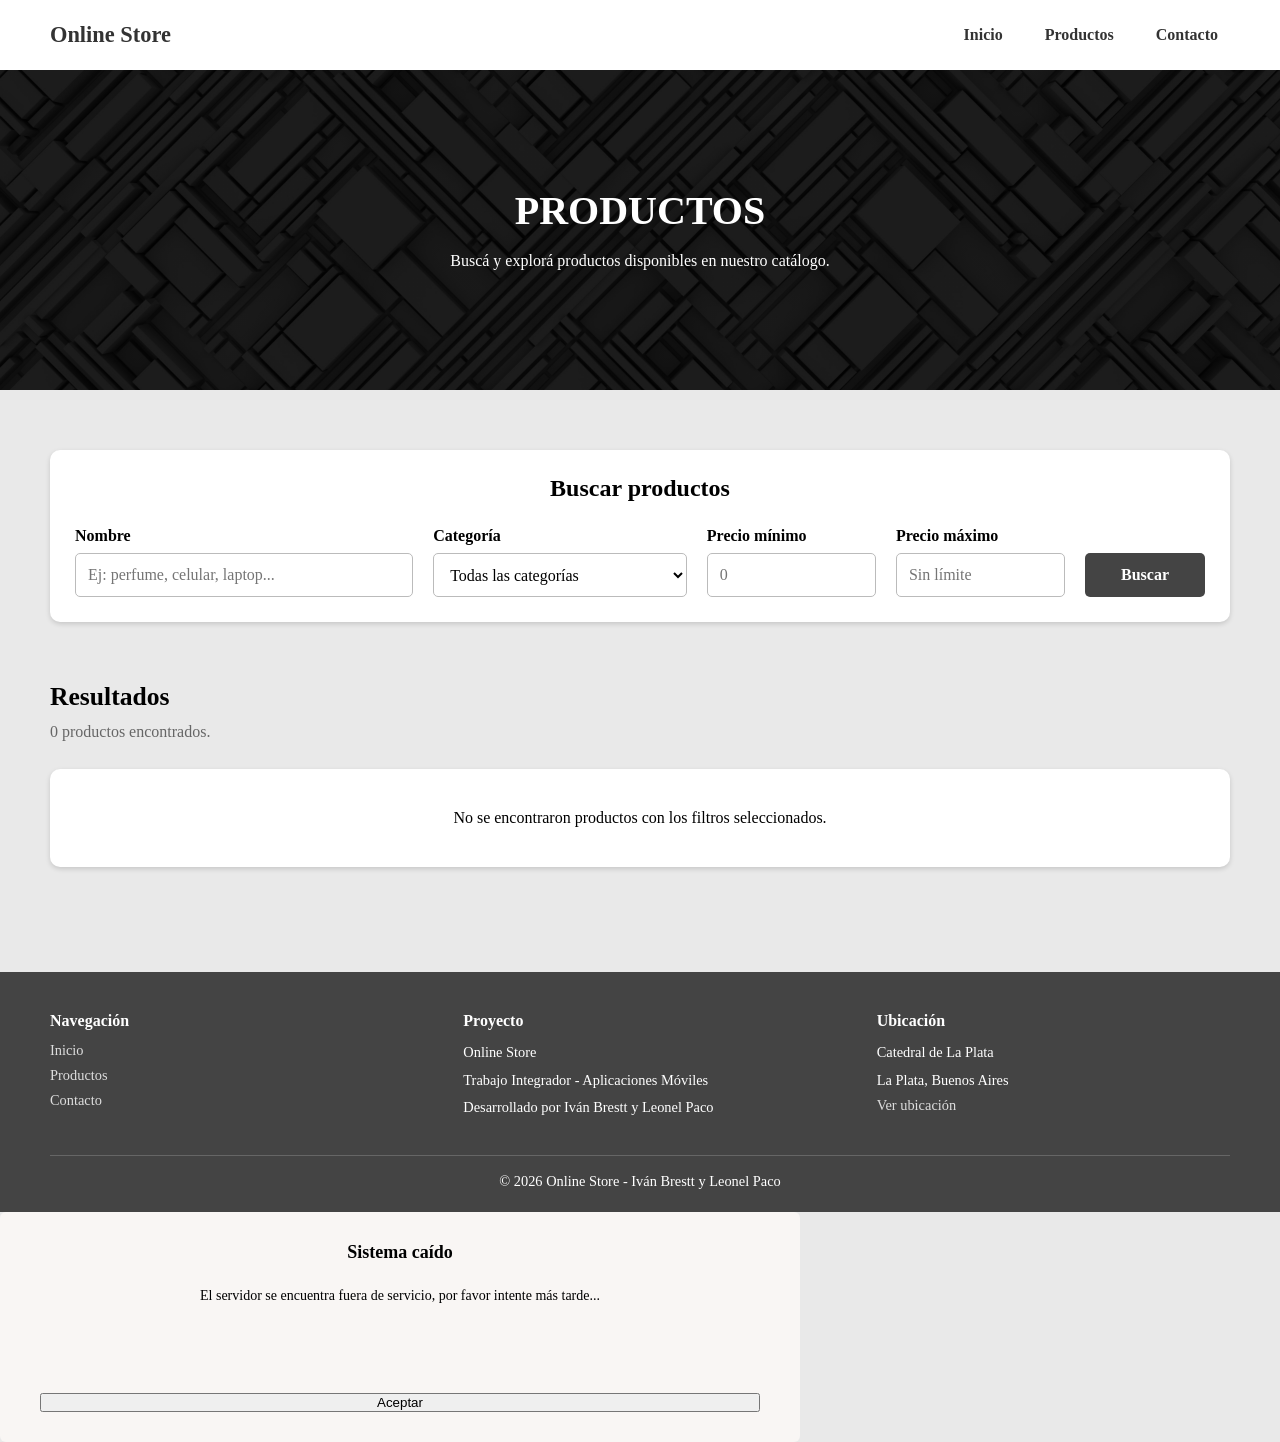
<file: src/html/index.html>
<!DOCTYPE html>
<html lang="es">

<head>
    <meta charset="UTF-8">
    <meta name="viewport" content="width=device-width, initial-scale=1.0">

    <title>Productos | Online Store</title>

    <!-- Estilos compartidos -->
    <link rel="stylesheet" href="../css/global.css">
    <link rel="stylesheet" href="../css/header.css">
    <link rel="stylesheet" href="../css/footer.css">

    <!-- Estilos de la vista Productos -->
    <link rel="stylesheet" href="../css/index.css">
    <link rel="stylesheet" href="../css/product.css">
    <link rel="stylesheet" href="../css/pageButton.css">

    <!-- Modal de errores de API -->
    <link rel="stylesheet" href="../css/alertModal.css">
</head>


<body>

    <header id="header"></header>


    <main>

        <!-- =========================
             PRESENTACIÓN
        ========================== -->

        <section class="products-hero">

            <div class="products-hero__content">

                <h1>PRODUCTOS</h1>

                <p>
                    Buscá y explorá productos disponibles
                    en nuestro catálogo.
                </p>

            </div>

        </section>


        <!-- =========================
             BÚSQUEDA Y FILTROS
        ========================== -->

        <section
            class="search-section"
            aria-labelledby="search-title"
        >

            <div class="search-container">

                <h2 id="search-title">
                    Buscar productos
                </h2>


                <form
                    id="search-form"
                    class="search-form"
                    autocomplete="off"
                >

                    <!-- Nombre -->

                    <div class="form-field">

                        <label for="search">
                            Nombre
                        </label>

                        <input
                            type="text"
                            id="search"
                            name="search"
                            placeholder="Ej: perfume, celular, laptop..."
                        >

                    </div>


                    <!-- Categoría -->

                    <div class="form-field">

                        <label for="category-filter">
                            Categoría
                        </label>

                        <select
                            id="category-filter"
                            name="category"
                        >
                            <option value="">
                                Todas las categorías
                            </option>
                        </select>

                    </div>


                    <!-- Precio mínimo -->

                    <div class="form-field">

                        <label for="min-price">
                            Precio mínimo
                        </label>

                        <input
                            type="number"
                            id="min-price"
                            name="minPrice"
                            min="0"
                            step="0.01"
                            placeholder="0"
                        >

                    </div>


                    <!-- Precio máximo -->

                    <div class="form-field">

                        <label for="max-price">
                            Precio máximo
                        </label>

                        <input
                            type="number"
                            id="max-price"
                            name="maxPrice"
                            min="0"
                            step="0.01"
                            placeholder="Sin límite"
                        >

                    </div>


                    <!-- Buscar -->

                    <button
                        type="submit"
                        id="search-button"
                        class="search-button"
                    >
                        Buscar
                    </button>

                </form>

            </div>

        </section>


        <!-- =========================
             RESULTADOS
        ========================== -->

        <section
            class="results-section"
            aria-labelledby="results-title"
        >

            <div class="results-container">

                <div class="results-header">

                    <h2 id="results-title">
                        Resultados
                    </h2>

                    <p
                        id="results-status"
                        class="results-status"
                        aria-live="polite"
                    ></p>

                </div>


                <!--
                    Los productos serán renderizados
                    dinámicamente desde DummyJSON.
                -->

                <div
                    id="product-results"
                    class="products-grid"
                ></div>


                <!-- Paginación -->

                <nav
                    id="pagination"
                    class="pagination"
                    aria-label="Paginación de productos"
                ></nav>

            </div>

        </section>

    </main>


    <footer
        class="footer"
        id="footer"
    ></footer>


    <script
        type="module"
        src="../js/index.js"
    ></script>

</body>

</html>
</file>
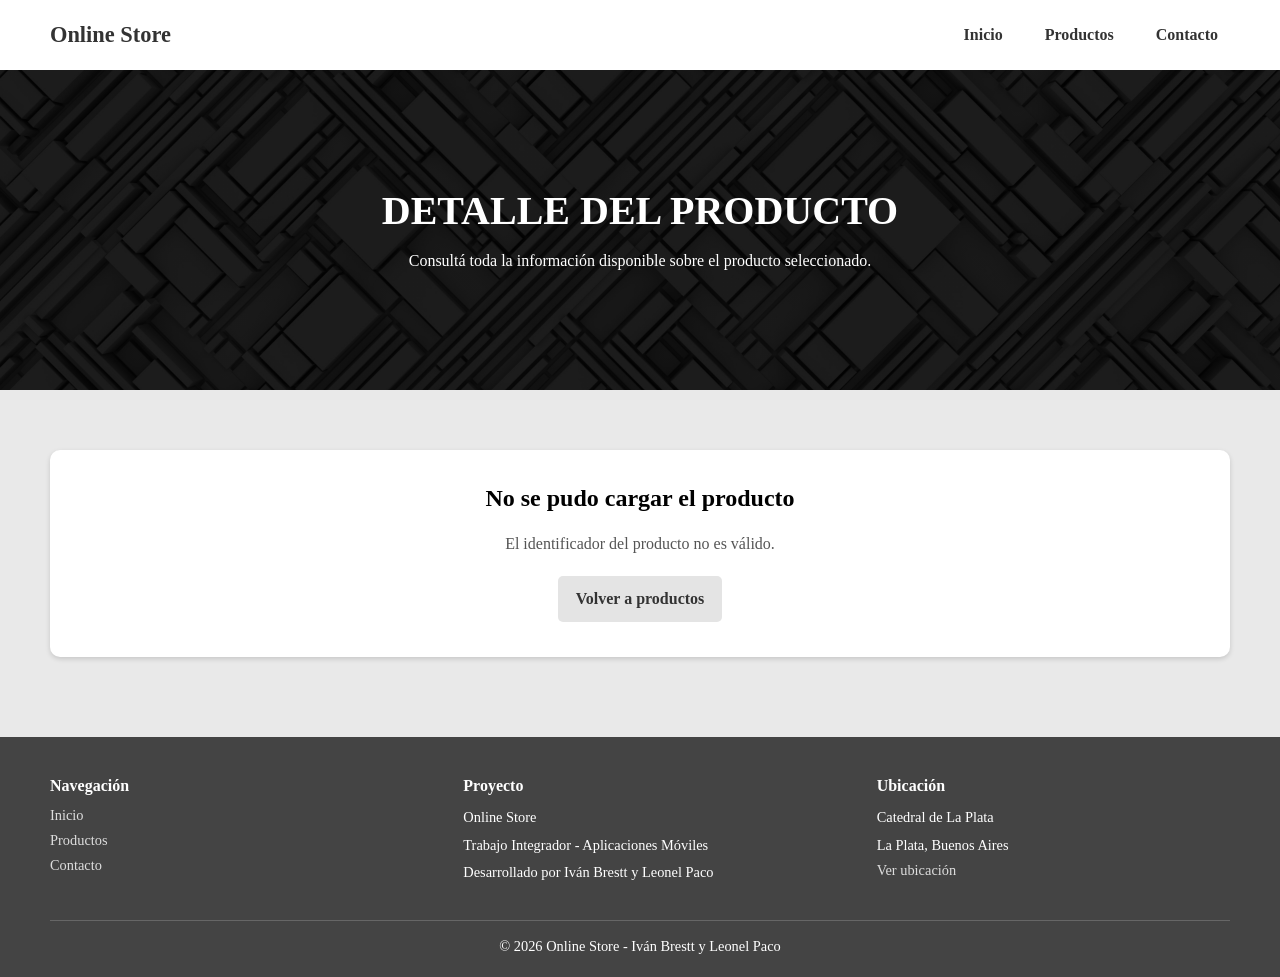
<file: src/html/detail.html>
<!DOCTYPE html>
<html lang="es">

<head>
    <meta charset="UTF-8">
    <meta name="viewport" content="width=device-width, initial-scale=1.0">

    <title>Detalle | Online Store</title>

    <link rel="stylesheet" href="../css/global.css">
    <link rel="stylesheet" href="../css/header.css">
    <link rel="stylesheet" href="../css/footer.css">
    <link rel="stylesheet" href="../css/detail.css">
    <link rel="stylesheet" href="../css/alertModal.css">
</head>

<body>

    <header id="header"></header>


    <main>

        <section class="detail-hero">

            <div class="detail-hero__content">

                <h1>DETALLE DEL PRODUCTO</h1>

                <p>
                    Consultá toda la información disponible
                    sobre el producto seleccionado.
                </p>

            </div>

        </section>


        <section class="detail-section">

            <div
                id="detail-container"
                class="detail-container"
            >

                <p id="detail-status">
                    Cargando producto...
                </p>

            </div>

        </section>

    </main>


    <footer
        id="footer"
        class="footer"
    ></footer>


    <script
        type="module"
        src="../js/detail.js"
    ></script>

</body>

</html>
</file>
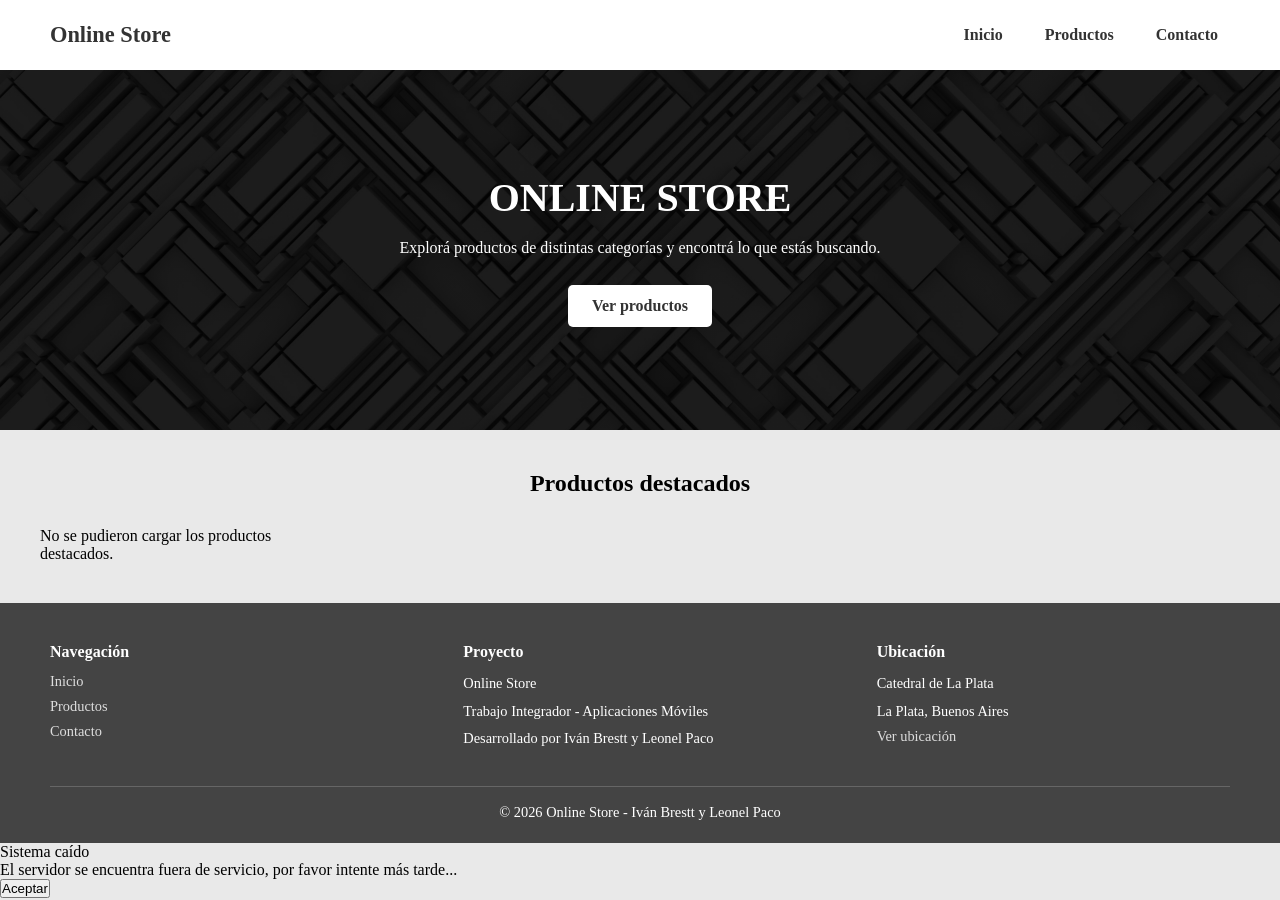
<file: src/html/home.html>
<!DOCTYPE html>
<html lang="es">

<head>
    <meta charset="UTF-8">
    <meta name="viewport" content="width=device-width, initial-scale=1.0">

    <title>Inicio | Online Store</title>

    <link rel="stylesheet" href="../css/global.css">
    <link rel="stylesheet" href="../css/header.css">
    <link rel="stylesheet" href="../css/footer.css">
    <link rel="stylesheet" href="../css/home.css">
</head>

<body>

    <header id="header"></header>

    <main>

        <section class="home-hero">
            <div class="home-hero-content">

                <h1>ONLINE STORE</h1>

                <p>
                    Explorá productos de distintas categorías
                    y encontrá lo que estás buscando.
                </p>

                <a href="./index.html" class="home-button">
                    Ver productos
                </a>

            </div>
        </section>


        <section class="featured-section">

            <h2>Productos destacados</h2>

            <div
                id="featured-products"
                class="featured-products"
            >
                <!-- Los productos se cargan desde DummyJSON -->
            </div>

        </section>

    </main>


    <footer
        class="footer"
        id="footer"
    ></footer>


    <script
        type="module"
        src="../js/home.js"
    ></script>

</body>

</html>
</file>
<file: src/css/global.css>
* {
    margin: 0;
    padding: 0;
    box-sizing: border-box;
}

html {
    scroll-behavior: smooth;
}

body {
    margin: 0;
}

a {
    text-decoration: none;
}

ul {
    list-style: none;
}

img {
    max-width: 100%;
    display: block;
}
</file>
<file: src/css/header.css>
/* =========================
   HEADER - MOBILE FIRST
========================= */

.nav-main {
    width: 100%;

    display: flex;
    flex-direction: column;
    align-items: center;
    justify-content: center;

    gap: 12px;

    padding: 14px 20px;

    background-color: #fff;
}


/* =========================
   MARCA / LOGO
========================= */

.nav-brand {
    color: #333;

    font-size: 1.3rem;
    font-weight: 700;

    white-space: nowrap;
}


/* =========================
   NAVEGACIÓN
========================= */

.nav-menu {
    width: 100%;

    display: flex;
    justify-content: center;
    align-items: center;

    flex-wrap: wrap;

    gap: 8px 16px;
}

.nav-menu li {
    display: flex;
}

.nav-menu a {
    display: block;

    padding: 8px 10px;

    color: #333;

    font-weight: 700;

    border-radius: 5px;

    transition:
        background-color 0.2s ease,
        color 0.2s ease;
}

.nav-menu a:hover {
    background-color: #eeeeee;
}


/* =========================
   TABLET
========================= */

@media (min-width: 768px) {

    .nav-main {
        min-height: 70px;

        flex-direction: row;
        justify-content: space-between;

        gap: 30px;

        padding: 0 35px;
    }

    .nav-menu {
        width: auto;

        flex-wrap: nowrap;

        justify-content: flex-end;

        gap: 10px;
    }

}


/* =========================
   DESKTOP
========================= */

@media (min-width: 1024px) {

    .nav-main {
        padding: 0 50px;
    }

    .nav-brand {
        font-size: 1.4rem;
    }

    .nav-menu {
        gap: 18px;
    }

    .nav-menu a {
        padding: 10px 12px;
    }

}
</file>
<file: src/css/footer.css>
/* =========================
   FOOTER - MOBILE FIRST
========================= */

.footer {
    width: 100%;

    padding: 30px 20px 15px;

    background-color: #444;
    color: #fff;

    font-size: 0.9rem;
}


/* =========================
   CONTENEDOR
========================= */

.footer-container {
    width: 100%;
    max-width: 1200px;

    margin: 0 auto;

    display: flex;
    flex-direction: column;

    gap: 30px;
}


/* =========================
   SECCIONES
========================= */

.footer-section {
    width: 100%;
}

.footer-section h4 {
    margin-bottom: 12px;

    font-size: 1rem;
}

.footer-section p {
    margin-bottom: 6px;

    line-height: 1.5;

    overflow-wrap: anywhere;
}

.footer-section ul {
    display: flex;
    flex-direction: column;

    gap: 8px;
}

.footer-section a {
    color: #ddd;

    transition: color 0.2s ease;
}

.footer-section a:hover {
    color: #fff;
}


/* =========================
   PARTE INFERIOR
========================= */

.footer-bottom {
    width: 100%;
    max-width: 1200px;

    margin: 30px auto 0;

    padding-top: 15px;

    border-top: 1px solid #666;

    text-align: center;

    line-height: 1.5;
}


/* =========================
   TABLET
========================= */

@media (min-width: 768px) {

    .footer {
        padding: 35px 30px 20px;
    }

    .footer-container {
        flex-direction: row;

        justify-content: space-between;
        align-items: flex-start;

        gap: 40px;
    }

    .footer-section {
        flex: 1;
    }

}


/* =========================
   DESKTOP
========================= */

@media (min-width: 1024px) {

    .footer {
        padding: 40px 50px 20px;
    }

    .footer-container {
        gap: 60px;
    }

}
</file>
<file: src/css/index.css>
body {
    background-color: #e9e9e9;
}


/* =========================
   HERO
========================= */

.products-hero {
    min-height: 240px;

    display: flex;
    justify-content: center;
    align-items: center;

    padding: 40px 20px;

    text-align: center;

    background:
        linear-gradient(
            rgba(0, 0, 0, 0.55),
            rgba(0, 0, 0, 0.55)
        ),
        url("../Image/R.jpeg");

    background-size: cover;
    background-position: center;
}

.products-hero__content {
    width: 100%;
    max-width: 700px;

    color: white;
}

.products-hero h1 {
    margin-bottom: 15px;

    font-size: 2rem;
}

.products-hero p {
    line-height: 1.5;
}


/* =========================
   BÚSQUEDA
========================= */

.search-section {
    padding: 40px 20px 20px;
}

.search-container {
    width: 100%;
    max-width: 1200px;

    margin: 0 auto;

    padding: 25px;

    background-color: white;

    border-radius: 10px;

    box-shadow: 0 2px 5px rgba(0, 0, 0, 0.15);
}

.search-container h2 {
    margin-bottom: 25px;

    text-align: center;
}


/* =========================
   FORMULARIO
========================= */

.search-form {
    display: grid;
    grid-template-columns: 1fr;

    gap: 20px;
}

.form-field {
    display: flex;
    flex-direction: column;

    gap: 8px;
}

.form-field label {
    font-weight: bold;
}

.form-field input,
.form-field select {
    width: 100%;

    min-height: 44px;

    padding: 10px 12px;

    border: 1px solid #bbb;
    border-radius: 5px;

    background-color: white;

    font: inherit;
}

.form-field input:focus,
.form-field select:focus {
    outline: 2px solid #555;
    outline-offset: 1px;
}

.search-button {
    width: 100%;

    min-height: 44px;

    padding: 10px 20px;

    align-self: end;

    border: none;
    border-radius: 5px;

    background-color: #444;
    color: white;

    font: inherit;
    font-weight: bold;

    cursor: pointer;

    transition: background-color 0.2s ease;
}

.search-button:hover {
    background-color: #222;
}


/* =========================
   RESULTADOS
========================= */

.results-section {
    padding: 20px 20px 50px;
}

.results-container {
    width: 100%;
    max-width: 1200px;

    margin: 0 auto;
}

.results-header {
    margin-bottom: 25px;

    display: flex;
    flex-direction: column;

    gap: 8px;
}

.results-header h2 {
    font-size: 1.6rem;
}

.results-status {
    color: #666;

    line-height: 1.5;
}


/* =========================
   GRID
========================= */

.products-grid {
    display: grid;
    grid-template-columns: 1fr;

    gap: 20px;
}

.products-empty {
    grid-column: 1 / -1;

    padding: 40px 20px;

    text-align: center;

    background-color: white;

    border-radius: 10px;

    box-shadow: 0 2px 5px rgba(0, 0, 0, 0.15);
}


/* =========================
   MOBILE LANDSCAPE
========================= */

@media (min-width: 481px) {

    .products-grid {
        grid-template-columns: repeat(2, 1fr);
    }

}


/* =========================
   TABLET
========================= */

@media (min-width: 768px) {

    .search-section {
        padding: 50px 30px 25px;
    }

    .results-section {
        padding: 25px 30px 60px;
    }

    .search-form {
        grid-template-columns:
            repeat(2, minmax(0, 1fr));
    }

    .products-grid {
        grid-template-columns:
            repeat(3, minmax(0, 1fr));
    }

}


/* =========================
   DESKTOP
========================= */

@media (min-width: 1024px) {

    .products-hero {
        min-height: 320px;
    }

    .products-hero h1 {
        font-size: 2.5rem;
    }

    .search-section {
        padding: 60px 50px 30px;
    }

    .results-section {
        padding: 30px 50px 70px;
    }

    .search-form {
        grid-template-columns:
            2fr 1.5fr 1fr 1fr auto;

        align-items: end;
    }

    .search-button {
        width: auto;

        min-width: 120px;
    }

    .products-grid {
        grid-template-columns:
            repeat(4, minmax(0, 1fr));
    }

}
</file>
<file: src/css/product.css>
/* =========================
   ENLACE DE LA TARJETA
========================= */

.product-card-link {
    min-width: 0;
    height: 100%;

    display: block;

    color: inherit;
    text-decoration: none;
}


/* =========================
   PRODUCT CARD
========================= */

.product-card {
    min-width: 0;
    height: 100%;

    display: flex;
    flex-direction: column;

    overflow: hidden;

    background-color: white;

    border-radius: 10px;

    box-shadow: 0 2px 5px rgba(0, 0, 0, 0.15);

    cursor: pointer;

    transition:
        transform 0.2s ease,
        box-shadow 0.2s ease;
}

.product-card:hover {
    transform: translateY(-3px);

    box-shadow: 0 5px 12px rgba(0, 0, 0, 0.18);
}


/* =========================
   IMAGEN
========================= */

.product-card__image-container {
    width: 100%;
    height: 220px;

    display: flex;
    justify-content: center;
    align-items: center;

    background-color: white;

    border-bottom: 1px solid #ddd;
}

.product-card__image {
    width: 100%;
    height: 100%;

    padding: 10px;

    object-fit: contain;
}


/* =========================
   INFORMACIÓN
========================= */

.product-card__info {
    min-width: 0;

    padding: 15px;

    display: flex;
    flex-direction: column;

    flex: 1;
}

.product-card__title {
    margin-bottom: 8px;

    font-size: 1rem;

    text-transform: uppercase;

    overflow-wrap: anywhere;
}

.product-card__category {
    margin-bottom: 20px;

    color: #888;

    overflow-wrap: anywhere;
}


/* =========================
   PRECIO
========================= */

.product-card__price-container {
    margin-top: auto;
}

.product-card__original-price {
    color: #888;

    font-size: 0.9rem;

    text-decoration: line-through;
}

.product-card__price {
    margin: 3px 0;

    font-size: 1.25rem;
    font-weight: bold;
}

.product-card__discount {
    color: green;

    font-size: 0.9rem;
    font-weight: bold;
}


/* =========================
   INFORMACIÓN EXTRA
========================= */

.product-card__extra {
    margin-top: 12px;

    color: #555;

    font-size: 0.9rem;
}


/* =========================
   DETALLE
========================= */

.product-card__detail {
    width: 100%;

    margin-top: 15px;

    padding: 10px 15px;

    display: block;

    border-radius: 5px;

    background-color: #444;
    color: white;

    text-align: center;

    font-weight: bold;

    transition: background-color 0.2s ease;
}

.product-card__detail:hover {
    background-color: #222;
}


/* =========================
   ACCESIBILIDAD
========================= */

.product-card-link:focus-visible {
    outline: 3px solid #555;
    outline-offset: 3px;

    border-radius: 10px;
}
</file>
<file: src/css/pageButton.css>
/* =========================
   PAGINACIÓN
========================= */

.pagination {
    margin-top: 35px;

    display: flex;
    justify-content: center;
    align-items: center;

    flex-wrap: wrap;

    gap: 15px;
}

.pagination__button {
    min-height: 42px;

    padding: 10px 18px;

    border: none;
    border-radius: 5px;

    background-color: #444;
    color: white;

    font: inherit;
    font-weight: bold;

    cursor: pointer;

    transition: background-color 0.2s ease;
}

.pagination__button:hover:not(:disabled) {
    background-color: #222;
}

.pagination__button:disabled {
    opacity: 0.45;

    cursor: not-allowed;
}

.pagination__status {
    font-weight: bold;
}
</file>
<file: src/css/alertModal.css>
.alertModal{
    position: relative;
    width: 800px;
    min-height: 230px;
    background-color: #f9f6f4;
    display:flex;
    flex-direction: column;
    align-items: center;
    border-radius: 6px;
}

.alertModal__title{
    font-family: 'Sen';
    font-size: 18px;
    font-weight: 800;
    margin: 30px 0 25px;
}

.alertModal__description{
    font-size: 14px;
}

.containerButton{
    width: 100%;
    display: flex;
    justify-content: center;
    align-items: center;
    position: absolute;
    bottom: 30px;
    margin-top: 20px;
}

.containerButton__button{
    width: 90%;
}
</file>
<file: src/css/detail.css>
body {
    background-color: #e9e9e9;
}


/* =========================
   HERO
========================= */

.detail-hero {
    min-height: 240px;

    display: flex;
    justify-content: center;
    align-items: center;

    padding: 40px 20px;

    text-align: center;

    background:
        linear-gradient(
            rgba(0, 0, 0, 0.55),
            rgba(0, 0, 0, 0.55)
        ),
        url("../Image/R.jpeg");

    background-size: cover;
    background-position: center;
}

.detail-hero__content {
    width: 100%;
    max-width: 700px;

    color: white;
}

.detail-hero h1 {
    margin-bottom: 15px;

    font-size: 2rem;
}

.detail-hero p {
    line-height: 1.5;
}


/* =========================
   SECCIÓN PRINCIPAL
========================= */

.detail-section {
    padding: 40px 20px 60px;
}

.detail-container {
    width: 100%;
    max-width: 1200px;

    margin: 0 auto;
}


/* =========================
   PRODUCTO
========================= */

.product-detail {
    display: flex;
    flex-direction: column;

    gap: 30px;
}


/* =========================
   INFORMACIÓN PRINCIPAL
========================= */

.product-detail__main {
    display: flex;
    flex-direction: column;

    overflow: hidden;

    background-color: white;

    border-radius: 10px;

    box-shadow: 0 2px 5px rgba(0, 0, 0, 0.15);
}


/* =========================
   IMAGEN
========================= */

.product-detail__image-container {
    width: 100%;
    min-height: 300px;

    display: flex;
    justify-content: center;
    align-items: center;

    padding: 20px;

    background-color: white;

    border-bottom: 1px solid #ddd;
}

.product-detail__image {
    width: 100%;
    max-width: 420px;
    height: 300px;

    object-fit: contain;
}


/* =========================
   CONTENIDO
========================= */

.product-detail__content {
    padding: 25px;

    display: flex;
    flex-direction: column;
}

.product-detail__category {
    margin-bottom: 8px;

    color: #777;

    font-size: 0.95rem;
}

.product-detail__title {
    margin-bottom: 12px;

    font-size: 1.6rem;

    overflow-wrap: anywhere;
}

.product-detail__rating {
    margin-bottom: 20px;

    font-weight: bold;
}

.product-detail__description {
    margin-bottom: 25px;

    color: #444;

    line-height: 1.6;
}


/* =========================
   PRECIOS
========================= */

.product-detail__prices {
    margin-bottom: 20px;
}

.product-detail__original-price {
    color: #888;

    font-size: 0.95rem;

    text-decoration: line-through;
}

.product-detail__price {
    margin: 4px 0;

    font-size: 1.8rem;
    font-weight: bold;
}

.product-detail__discount {
    color: green;

    font-weight: bold;
}

.product-detail__stock {
    margin-bottom: 25px;

    color: #444;
}


/* =========================
   ACCIONES
========================= */

.product-detail__actions {
    display: flex;
    flex-direction: column;

    gap: 12px;
}

.detail-button {
    width: 100%;

    min-height: 46px;

    padding: 12px 18px;

    display: flex;
    justify-content: center;
    align-items: center;

    border: none;
    border-radius: 5px;

    font: inherit;
    font-weight: bold;

    text-align: center;

    cursor: pointer;

    transition:
        background-color 0.2s ease,
        color 0.2s ease;
}

.detail-button--primary {
    background-color: #444;
    color: white;
}

.detail-button--primary:hover {
    background-color: #222;
}

.detail-button--secondary {
    background-color: #e4e4e4;
    color: #333;
}

.detail-button--secondary:hover {
    background-color: #d2d2d2;
}


/* =========================
   INFORMACIÓN ADICIONAL
========================= */

.product-information {
    padding: 25px;

    background-color: white;

    border-radius: 10px;

    box-shadow: 0 2px 5px rgba(0, 0, 0, 0.15);
}

.product-information h3 {
    margin-bottom: 25px;

    text-align: center;

    font-size: 1.4rem;
}

.product-information__grid {
    display: grid;
    grid-template-columns: 1fr;

    gap: 15px;
}

.information-item {
    min-width: 0;

    padding: 15px;

    display: flex;
    flex-direction: column;

    gap: 6px;

    background-color: #f3f3f3;

    border-radius: 6px;
}

.information-item span {
    color: #777;

    font-size: 0.9rem;
}

.information-item strong {
    overflow-wrap: anywhere;

    line-height: 1.4;
}


/* =========================
   RESEÑAS
========================= */

.product-reviews {
    padding: 25px;

    background-color: white;

    border-radius: 10px;

    box-shadow: 0 2px 5px rgba(0, 0, 0, 0.15);
}

.product-reviews h3 {
    margin-bottom: 25px;

    text-align: center;

    font-size: 1.4rem;
}

.product-reviews__list {
    display: grid;
    grid-template-columns: 1fr;

    gap: 15px;
}

.review-card {
    padding: 18px;

    background-color: #f3f3f3;

    border-radius: 6px;
}

.review-card__header {
    margin-bottom: 10px;

    display: flex;
    justify-content: space-between;
    align-items: center;

    gap: 15px;
}

.review-card__header h4 {
    overflow-wrap: anywhere;
}

.review-card__rating {
    white-space: nowrap;

    font-weight: bold;
}

.review-card p {
    color: #444;

    line-height: 1.5;
}


/* =========================
   MENSAJES
========================= */

.detail-empty-message {
    text-align: center;

    color: #666;
}

.detail-error {
    padding: 35px 25px;

    display: flex;
    flex-direction: column;
    align-items: center;

    gap: 20px;

    background-color: white;

    border-radius: 10px;

    text-align: center;

    box-shadow: 0 2px 5px rgba(0, 0, 0, 0.15);
}

.detail-error p {
    max-width: 600px;

    color: #555;

    line-height: 1.5;
}


/* =========================
   MOBILE LANDSCAPE
========================= */

@media (min-width: 481px) {

    .product-detail__actions {
        flex-direction: row;
    }

    .detail-button {
        width: auto;

        flex: 1;
    }

    .product-information__grid {
        grid-template-columns:
            repeat(2, minmax(0, 1fr));
    }

}


/* =========================
   TABLET
========================= */

@media (min-width: 768px) {

    .detail-section {
        padding: 50px 30px 70px;
    }

    .product-detail__main {
        display: grid;

        grid-template-columns:
            minmax(0, 1fr)
            minmax(0, 1fr);
    }

    .product-detail__image-container {
        border-bottom: none;
        border-right: 1px solid #ddd;
    }

    .product-detail__image {
        height: 400px;
    }

    .product-detail__content {
        padding: 35px;

        justify-content: center;
    }

    .product-detail__title {
        font-size: 2rem;
    }

    .product-information {
        padding: 30px;
    }

    .product-reviews {
        padding: 30px;
    }

    .product-reviews__list {
        grid-template-columns:
            repeat(2, minmax(0, 1fr));
    }

}


/* =========================
   DESKTOP
========================= */

@media (min-width: 1024px) {

    .detail-hero {
        min-height: 320px;
    }

    .detail-hero h1 {
        font-size: 2.5rem;
    }

    .detail-section {
        padding: 60px 50px 80px;
    }

    .product-detail__main {
        grid-template-columns:
            minmax(0, 1.1fr)
            minmax(0, 1fr);
    }

    .product-detail__image {
        max-width: 500px;
        height: 460px;
    }

    .product-detail__content {
        padding: 45px;
    }

    .product-information__grid {
        grid-template-columns:
            repeat(3, minmax(0, 1fr));
    }

    .product-reviews__list {
        grid-template-columns:
            repeat(3, minmax(0, 1fr));
    }

}
</file>
<file: src/css/home.css>
body {
    background-color: #e9e9e9;
}


/* =========================
   HERO
========================= */

.home-hero {
    min-height: 300px;

    display: flex;
    justify-content: center;
    align-items: center;

    padding: 40px 20px;

    text-align: center;

    background:
        linear-gradient(
            rgba(0, 0, 0, 0.55),
            rgba(0, 0, 0, 0.55)
        ),
        url("../Image/R.jpeg");

    background-size: cover;
    background-position: center;
}

.home-hero-content {
    width: 100%;
    max-width: 700px;

    color: white;
}

.home-hero h1 {
    margin-bottom: 15px;

    font-size: 2rem;
}

.home-hero p {
    margin-bottom: 25px;

    line-height: 1.5;
}

.home-button {
    display: inline-block;

    padding: 12px 24px;

    background-color: white;
    color: #333;

    border-radius: 5px;

    font-weight: bold;
    text-decoration: none;

    transition: background-color 0.2s ease;
}

.home-button:hover {
    background-color: #e0e0e0;
}


/* =========================
   PRODUCTOS DESTACADOS
========================= */

.featured-section {
    padding: 40px 20px;
}

.featured-section h2 {
    margin-bottom: 30px;

    text-align: center;
}

.featured-products {
    width: 100%;
    max-width: 1200px;

    margin: 0 auto;

    display: grid;
    grid-template-columns: minmax(0, 1fr);

    gap: 20px;
}


/* =========================
   TARJETA DE PRODUCTO
========================= */

.featured-card {
    min-width: 0;

    display: flex;
    flex-direction: column;

    overflow: hidden;

    background-color: white;

    border-radius: 10px;

    box-shadow: 0 2px 5px rgba(0, 0, 0, 0.15);
}

.featured-card__image-link {
    display: block;
}

.featured-card__image-container {
    width: 100%;
    height: 220px;

    display: flex;
    justify-content: center;
    align-items: center;

    background-color: white;

    border-bottom: 1px solid #ddd;
}

.featured-card__image {
    width: 100%;
    height: 100%;

    object-fit: contain;
}

.featured-card__info {
    padding: 15px;

    display: flex;
    flex-direction: column;

    flex: 1;
}

.featured-card__title {
    margin-bottom: 8px;

    font-size: 1rem;

    text-transform: uppercase;

    overflow-wrap: anywhere;
}

.featured-card__title-link {
    color: inherit;
}

.featured-card__title-link:hover {
    text-decoration: underline;
}

.featured-card__category {
    margin-bottom: 25px;

    color: #888;

    overflow-wrap: anywhere;
}

.featured-card__price-container {
    margin-top: auto;
}

.featured-card__original-price {
    color: #888;

    font-size: 0.9rem;

    text-decoration: line-through;
}

.featured-card__price {
    margin: 3px 0;

    font-size: 1.25rem;
    font-weight: bold;
}

.featured-card__discount {
    color: green;

    font-size: 0.9rem;
    font-weight: bold;
}

.featured-card__detail {
    width: 100%;

    margin-top: 15px;
    padding: 10px 15px;

    display: block;

    background-color: #444;
    color: white;

    border-radius: 5px;

    text-align: center;
    font-weight: bold;

    transition: background-color 0.2s ease;
}

.featured-card__detail:hover {
    background-color: #222;
}


/* =========================
   MOBILE LANDSCAPE
========================= */

@media (min-width: 481px) {

    .featured-products {
        grid-template-columns:
            repeat(2, minmax(0, 1fr));
    }

}


/* =========================
   TABLET
========================= */

@media (min-width: 768px) {

    .featured-products {
        grid-template-columns:
            repeat(3, minmax(0, 1fr));
    }

}


/* =========================
   DESKTOP
========================= */

@media (min-width: 1024px) {

    .featured-products {
        grid-template-columns:
            repeat(4, minmax(0, 1fr));
    }

    .home-hero {
        min-height: 360px;
    }

    .home-hero h1 {
        font-size: 2.5rem;
    }

}
</file>
